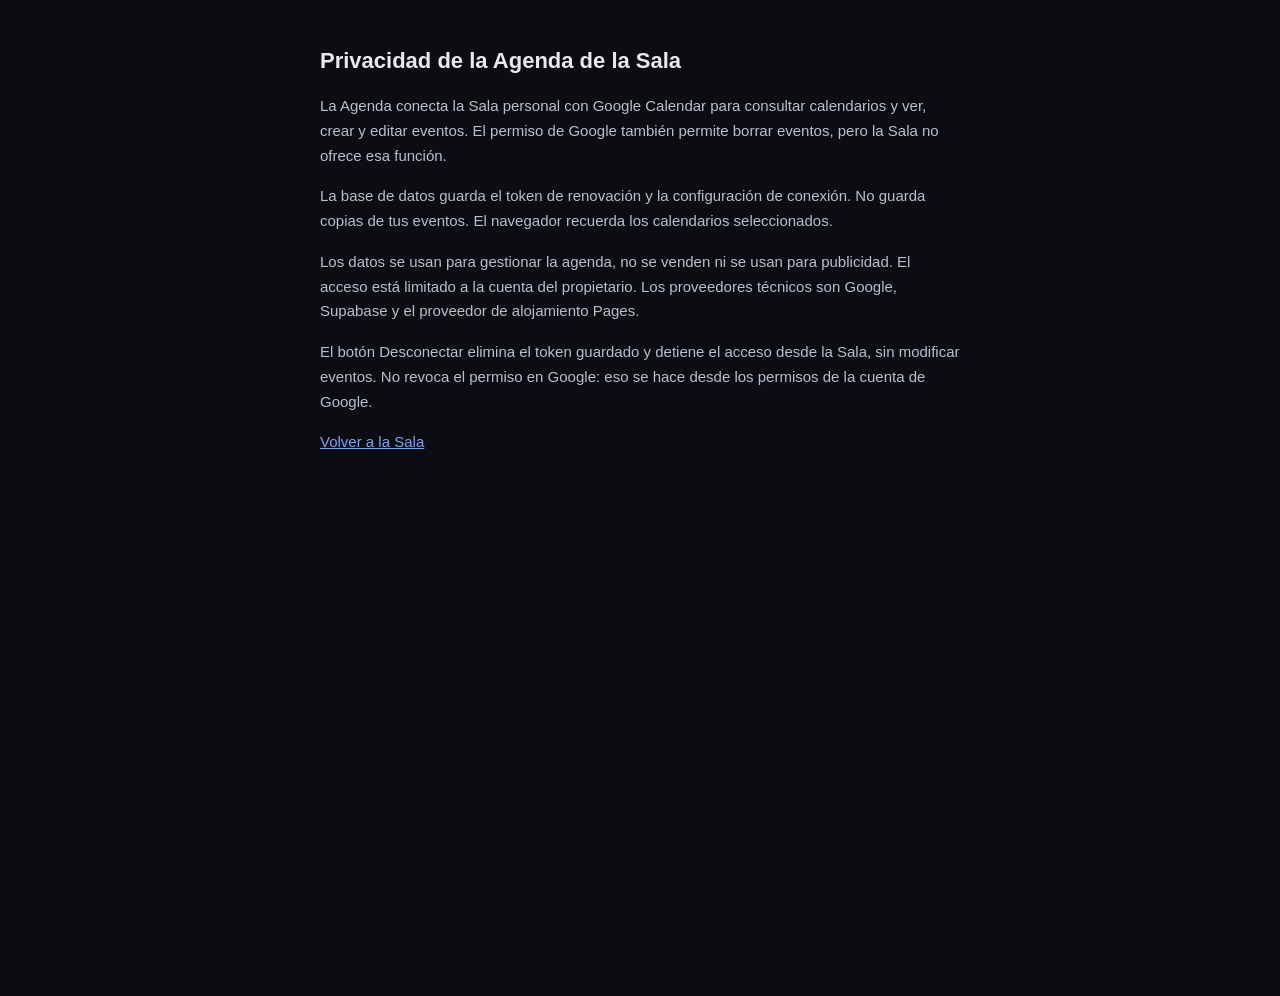
<file: privacy.html>
<!DOCTYPE html>
<html lang="es">
<head>
<meta charset="UTF-8">
<meta name="viewport" content="width=device-width, initial-scale=1.0">
<title>Privacidad - Mi Sala</title>
<style>
  body { margin: 0; min-height: 100vh; background: #0b0d12; color: #e8eaf0;
         font-family: -apple-system, BlinkMacSystemFont, 'Segoe UI', Roboto, sans-serif;
         display: flex; justify-content: center; padding: 48px 20px; }
  main { max-width: 640px; width: 100%; }
  h1 { font-size: 22px; margin: 0 0 20px; }
  p { color: #b9bfcc; line-height: 1.65; margin: 0 0 16px; font-size: 15px; }
  a { color: #7aa2ff; }
</style>
</head>
<body>
<main>
  <h1>Privacidad de la Agenda de la Sala</h1>
  <p>La Agenda conecta la Sala personal con Google Calendar para consultar calendarios y ver, crear y editar eventos. El permiso de Google también permite borrar eventos, pero la Sala no ofrece esa función.</p>
  <p>La base de datos guarda el token de renovación y la configuración de conexión. No guarda copias de tus eventos. El navegador recuerda los calendarios seleccionados.</p>
  <p>Los datos se usan para gestionar la agenda, no se venden ni se usan para publicidad. El acceso está limitado a la cuenta del propietario. Los proveedores técnicos son Google, Supabase y el proveedor de alojamiento Pages.</p>
  <p>El botón Desconectar elimina el token guardado y detiene el acceso desde la Sala, sin modificar eventos. No revoca el permiso en Google: eso se hace desde los permisos de la cuenta de Google.</p>
  <p><a href="/">Volver a la Sala</a></p>
</main>
</body>
</html>
</file>
